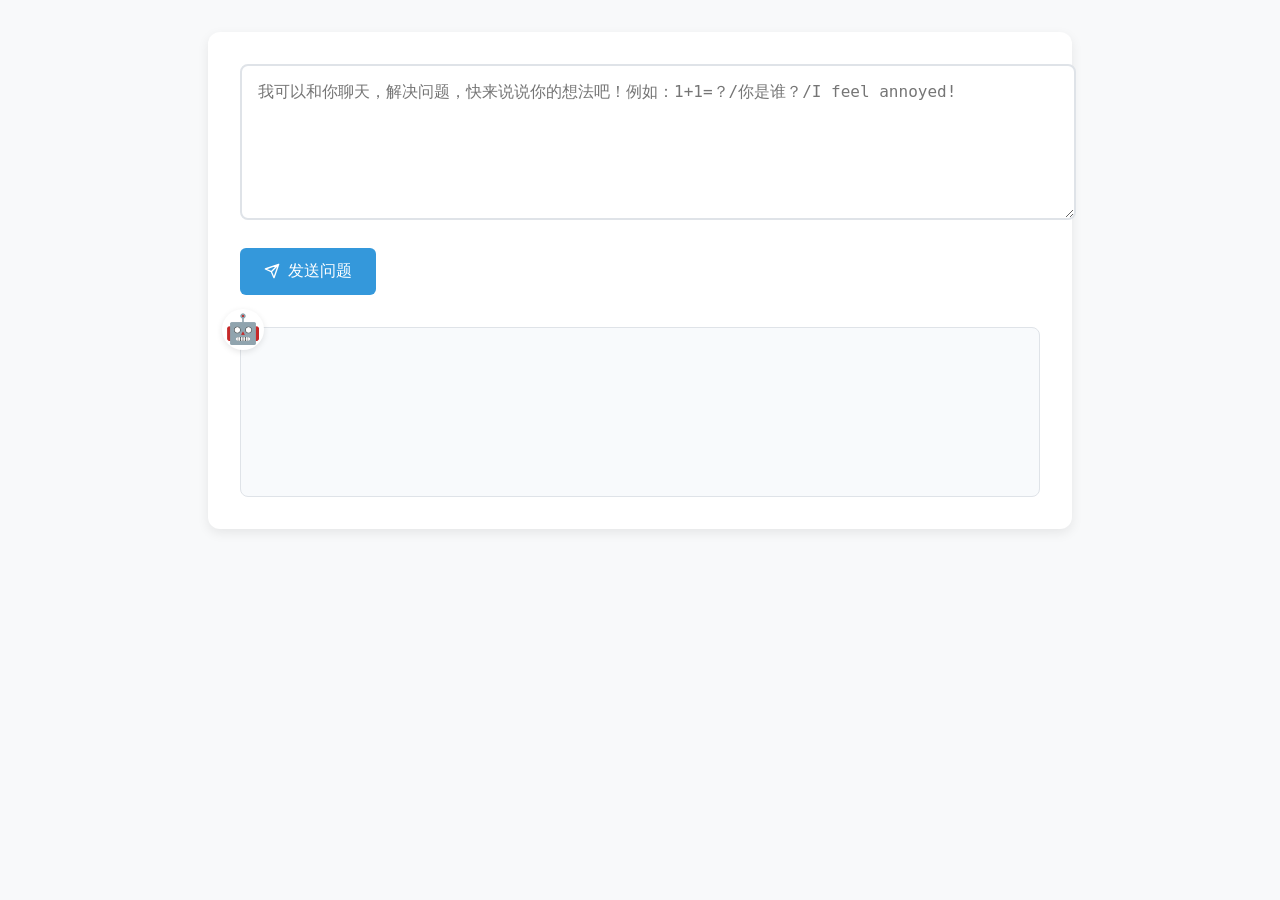
<file: v2.0.0/AI.html>
<!DOCTYPE html>
<html lang="zh-CN">
<head>
    <meta charset="UTF-8">
    <meta name="viewport" content="width=device-width, initial-scale=1.0">
    <title>DeepSeek 智能助手</title>
    <style>
        :root {
            --primary-color: #2c3e50;
            --accent-color: #3498db;
            --background: #f8f9fa;
            --border-color: #dfe3e8;
            --text-primary: #2c3e50;
        }

        body {
            font-family: 'Segoe UI', system-ui, sans-serif;
            line-height: 1.2;
            margin: 0;
            padding: 2rem;
            background: var(--background);
            color: var(--text-primary);
        }

        #chat-container {
            max-width: 800px;
            margin: 0 auto;
            background: white;
            border-radius: 12px;
            box-shadow: 0 4px 12px rgba(0, 0, 0, 0.08);
            padding: 2rem;
        }

        #input {
            width: 100%;
            padding: 1rem;
            border: 2px solid var(--border-color);
            border-radius: 8px;
            resize: vertical;
            min-height: 120px;
            margin-bottom: 1.5rem;
            transition: border-color 0.3s ease;
            font-size: 1rem;
        }

        #input:focus {
            outline: none;
            border-color: var(--accent-color);
            box-shadow: 0 0 0 3px rgba(52, 152, 219, 0.1);
        }

        button {
            background: var(--accent-color);
            color: white;
            border: none;
            padding: 0.8rem 1.5rem;
            border-radius: 6px;
            cursor: pointer;
            font-size: 1rem;
            transition: 
                background 0.3s ease,
                transform 0.1s ease;
            display: flex;
            align-items: center;
            gap: 0.5rem;
        }

        button:hover {
            background: #2980b9;
        }

        button:active {
            transform: scale(0.98);
        }

        #response {
            margin-top: 2rem;
            padding: 1.5rem;
            background: #f8fafc;
            border-radius: 8px;
            border: 1px solid var(--border-color);
            white-space: pre-wrap;
            min-height: 120px;
            position: relative;
        }

        #response::before {
            content: "🤖";
            position: absolute;
            left: -1.2rem;
            top: -1.2rem;
            font-size: 1.8rem;
            background: white;
            border-radius: 50%;
            padding: 0.2rem;
            box-shadow: 0 2px 6px rgba(0, 0, 0, 0.1);
        }

        .loading {
            position: relative;
            opacity: 0.8;
        }

        .loading::after {
            content: "···";
            display: inline-block;
            animation: dotPulse 1.5s infinite;
        }

        @keyframes dotPulse {
            0%, 20% { content: "·  "; }
            40% { content: "·· "; }
            60%, 100% { content: "···"; }
        }

        @media (max-width: 768px) {
            body {
                padding: 1rem;
            }
            
            #chat-container {
                padding: 1.5rem;
            }
            
            #input {
                min-height: 100px;
            }
        }
    </style>
</head>
<body>
    <div id="chat-container">
        <textarea 
            id="input"
            rows="4"
            maxlength="2048"
            placeholder="我可以和你聊天，解决问题，快来说说你的想法吧！例如：1+1=？/你是谁？/I feel annoyed!"
        ></textarea>
        <button onclick="sendToOllama()">
            <svg xmlns="http://www.w3.org/2000/svg" width="16" height="16" viewBox="0 0 24 24" fill="none" stroke="currentColor" stroke-width="2" stroke-linecap="round" stroke-linejoin="round">
                <path d="M22 2 11 13M22 2l-7 20-4-9-9-4 20-7z"/>
            </svg>
            发送问题
        </button>
        <div id="response"></div>
    </div>

    <script>
        async function sendToOllama() {
            const input = document.getElementById('input').value.trim();
            const responseDiv = document.getElementById('response');
            const btn = document.querySelector('button');

            if (!input) {
                responseDiv.textContent = '⚠️ 请输入有效的问题内容';
                return;
            }

            try {
                btn.disabled = true;
                responseDiv.classList.add('loading');
                responseDiv.textContent = '思考中';

                const options = {
                    method: 'POST',
                    headers: {
                        'Authorization': 'Bearer sk-***',
                        'Content-Type': 'application/json'
                    },
                    body: JSON.stringify({
                        model: "deepseek-ai/DeepSeek-R1-0528-Qwen3-8B",
                        messages: [{ role: "user", content: input }],
                        stream: false,
                        max_tokens: 4096,
                        temperature: 0.7,
                        top_p: 0.7,
                        top_k: 50,
                        frequency_penalty: 0.5,
                    })
                };

                const resp = await fetch('https://api.siliconflow.cn/v1/chat/completions', options);
                
                if (!resp.ok) throw new Error(`HTTP错误 ${resp.status}`);
                
                const data = await resp.json();
                responseDiv.innerHTML = `
                    <div style="color: var(--accent-color); margin-bottom: 0.8rem;">🗨️ 你的提问：</div>
                    <div style="margin-bottom: 1.2rem;">${input}</div>
                    <div style="color: var(--accent-color); margin-bottom: 0.8rem;">🤖 AI回复：</div>
                    <div>${data.choices[0].message.content}</div>
                `;
                
            } catch (error) {
                console.error('请求失败:', error);
                responseDiv.textContent = `❌ 请求失败: ${error.message}`;
            } finally {
                btn.disabled = false;
                responseDiv.classList.remove('loading');
            }
        }
    </script>
</body>
</html>
</file>
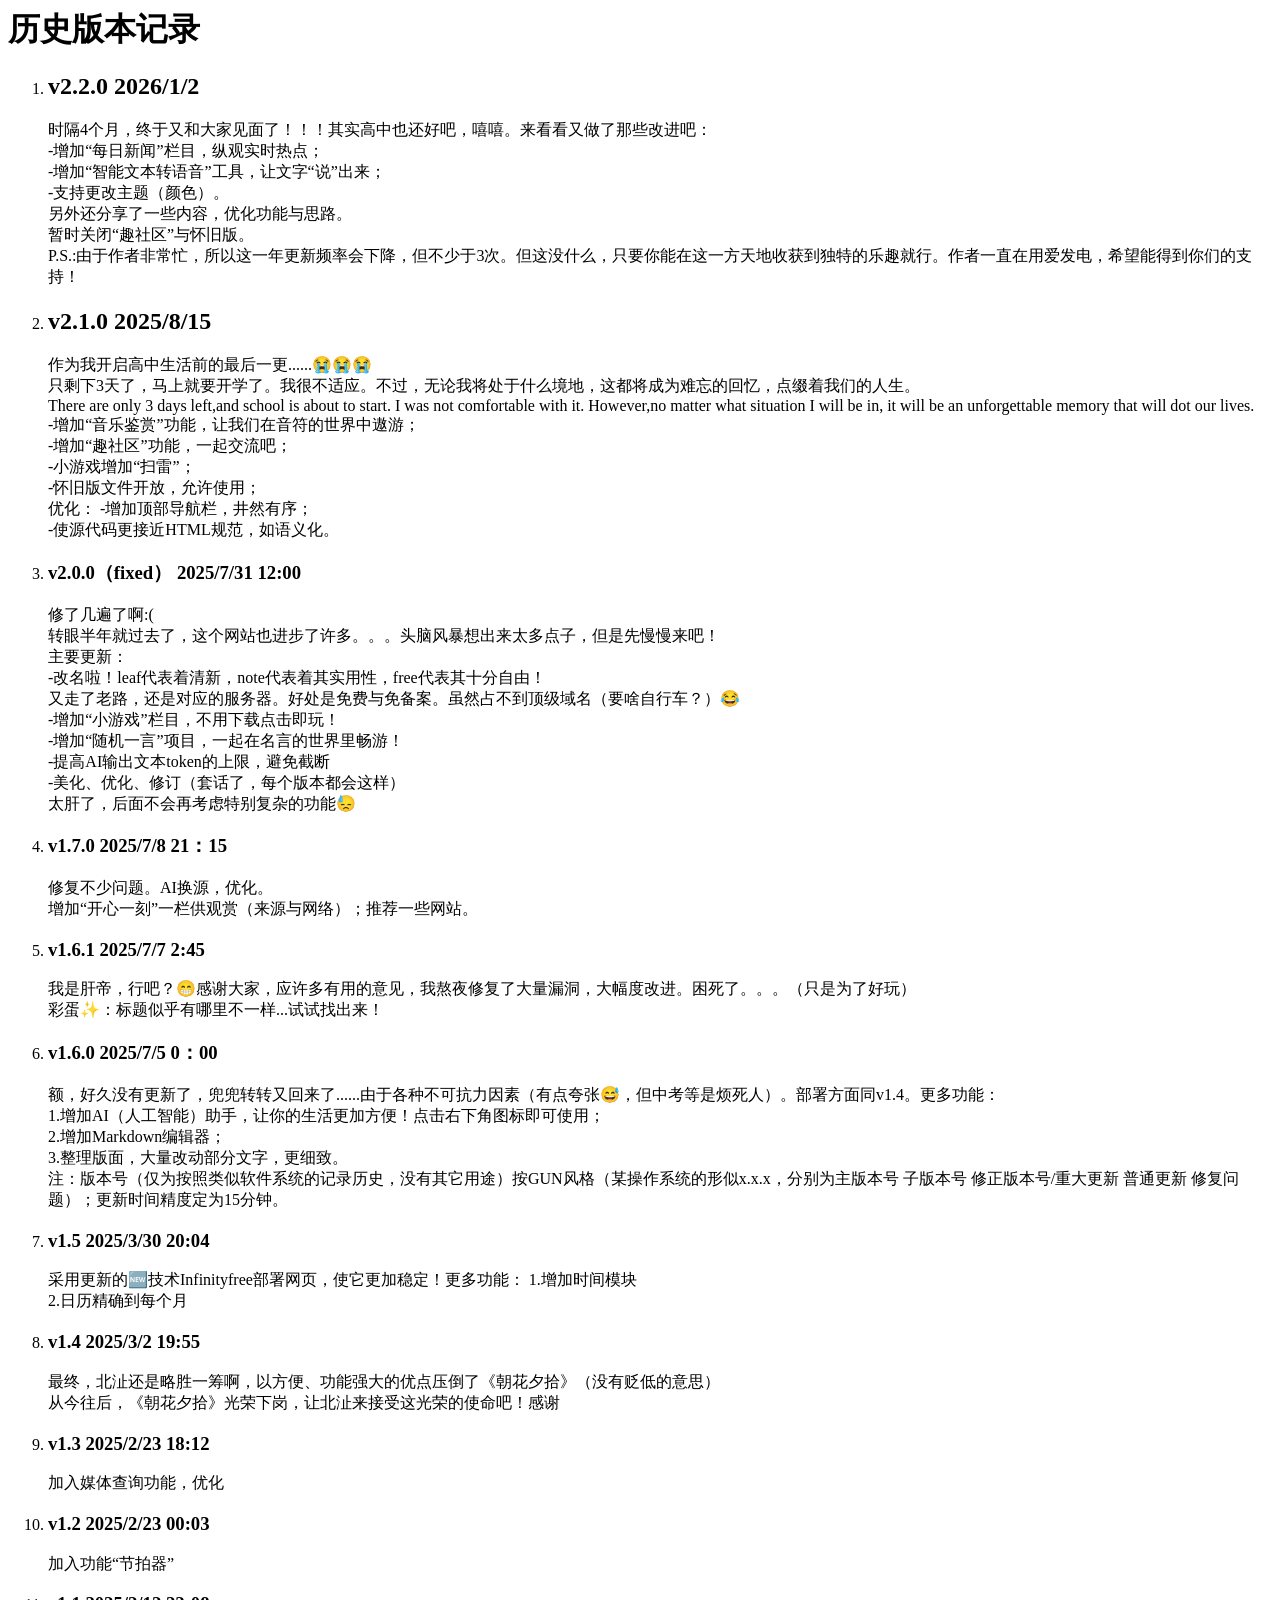
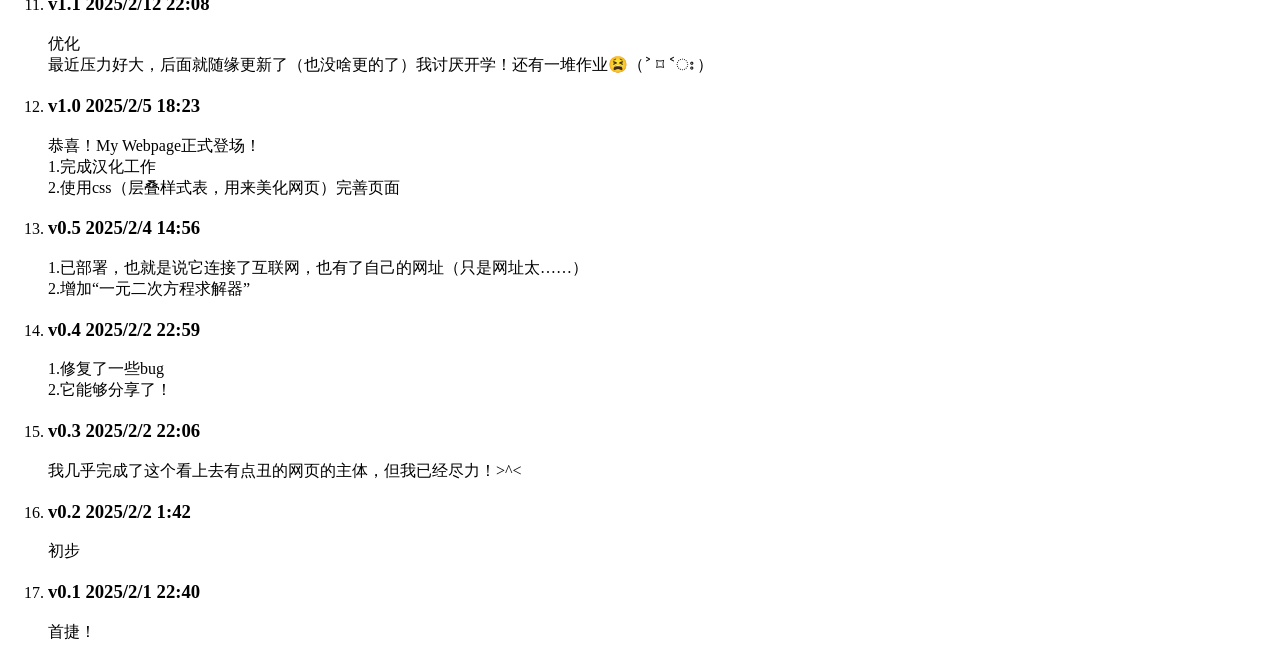
<file: v2.2.0/html/History.html>
<html>

<body>
	<h1>历史版本记录</h1>
	<ol>
		<li>
			<h2>v2.2.0 2026/1/2</h2>
			<p>时隔4个月，终于又和大家见面了！！！其实高中也还好吧，嘻嘻。来看看又做了那些改进吧：<br>
				-增加“每日新闻”栏目，纵观实时热点；<br>
				-增加“智能文本转语音”工具，让文字“说”出来；<br>
				-支持更改主题（颜色）。<br>
				另外还分享了一些内容，优化功能与思路。<br>
				暂时关闭“趣社区”与怀旧版。<br>
				P.S.:由于作者非常忙，所以这一年更新频率会下降，但不少于3次。但这没什么，只要你能在这一方天地收获到独特的乐趣就行。作者一直在用爱发电，希望能得到你们的支持！
			</p>
		</li>
		<li>
		<h2>v2.1.0 2025/8/15</h2>
		<p>作为我开启高中生活前的最后一更......😭😭😭<br />
			只剩下3天了，马上就要开学了。我很不适应。不过，无论我将处于什么境地，这都将成为难忘的回忆，点缀着我们的人生。<br />
			There are only 3 days left,and school is about to start. I was not comfortable with it.
			However,no matter what situation I will be in,
			it will be an unforgettable memory that will dot our lives.<br />
			-增加“音乐鉴赏”功能，让我们在音符的世界中遨游；<br />
			-增加“趣社区”功能，一起交流吧；<br />
			-小游戏增加“扫雷”；<br />
			-怀旧版文件开放，允许使用；<br />
			优化：
			-增加顶部导航栏，井然有序；<br />
			-使源代码更接近HTML规范，如语义化。</p>
		</li>
		<li>
			<h3>v2.0.0（fixed） 2025/7/31 12:00</h3>
			<p> 修了几遍了啊:&#40; <br />
				转眼半年就过去了，这个网站也进步了许多。。。头脑风暴想出来太多点子，但是先慢慢来吧！<br />
				主要更新：<br />
				-改名啦！leaf代表着清新，note代表着其实用性，free代表其十分自由！<br />
				又走了老路，还是对应的服务器。好处是免费与免备案。虽然占不到顶级域名（要啥自行车？）😂<br />
				-增加“小游戏”栏目，不用下载点击即玩！ <br />
				-增加“随机一言”项目，一起在名言的世界里畅游！<br />
				-提高AI输出文本token的上限，避免截断<br />
				-美化、优化、修订（套话了，每个版本都会这样）<br />
				太肝了，后面不会再考虑特别复杂的功能😓</p>
		</li>
		<li>
			<h3>v1.7.0 2025/7/8 21：15</h3>
			<p>修复不少问题。AI换源，优化。<br />
				增加“开心一刻”一栏供观赏（来源与网络）；推荐一些网站。</p>

		</li>
		<li>
			<h3>v1.6.1 2025/7/7 2:45</h3>
			<p>我是肝帝，行吧？😁感谢大家，应许多有用的意见，我熬夜修复了大量漏洞，大幅度改进。困死了。。。（只是为了好玩）<br />
				彩蛋✨：标题似乎有哪里不一样...试试找出来！</p>
		</li>
		<li>
			<h3>v1.6.0 2025/7/5 0：00</h3>
			<p>额，好久没有更新了，兜兜转转又回来了......由于各种不可抗力因素（有点夸张😅，但中考等是烦死人）。部署方面同v1.4。更多功能：<br />
				1.增加AI（人工智能）助手，让你的生活更加方便！点击右下角图标即可使用；<br />
				2.增加Markdown编辑器；<br />
				3.整理版面，大量改动部分文字，更细致。<br />
				注：版本号（仅为按照类似软件系统的记录历史，没有其它用途）按GUN风格（某操作系统的形似x.x.x，分别为主版本号 子版本号 修正版本号/重大更新 普通更新 修复问题）；更新时间精度定为15分钟。</p>
		</li>
		<li>
			<h3>v1.5 2025/3/30 20:04</h3>
			<p>采用更新的🆕技术Infinityfree部署网页，使它更加稳定！更多功能：
				1.增加时间模块 <br />
				2.日历精确到每个月</p>
		</li>
		<li>
			<h3>v1.4 2025/3/2 19:55</h3>
			<p>最终，北沚还是略胜一筹啊，以方便、功能强大的优点压倒了《朝花夕拾》（没有贬低的意思）<br />
				从今往后，《朝花夕拾》光荣下岗，让北沚来接受这光荣的使命吧！感谢</p>
		<li>
			<h3>v1.3 2025/2/23 18:12</h3>
			<p>加入媒体查询功能，优化</p>
		</li>
		<li>
			<h3>v1.2 2025/2/23 00:03</h3>
			<p>加入功能“节拍器”</p>
		</li>
		<li>
			<h3>v1.1 2025/2/12 22:08</h3>
			<p>优化 <br />
				最近压力好大，后面就随缘更新了（也没啥更的了）我讨厌开学！还有一堆作业😫（˃ ⌑ ˂ഃ ）</p>
		</li>
		<li>
			<h3>v1.0 2025/2/5 18:23</h3>
			<p>恭喜！My Webpage正式登场！<br />
				1.完成汉化工作 <br />
				2.使用css（层叠样式表，用来美化网页）完善页面</p>
		</li>
		<li>
			<h3>v0.5 2025/2/4 14:56</h3>
			<p>1.已部署，也就是说它连接了互联网，也有了自己的网址（只是网址太……）<br />
				2.增加“一元二次方程求解器”</p>
		</li>
		<li>
			<h3>v0.4 2025/2/2 22:59</h3>
			<p>1.修复了一些bug <br />
				2.它能够分享了！</p>
		</li>
		<li>
			<h3>v0.3 2025/2/2 22:06</h3>
			<p>我几乎完成了这个看上去有点丑的网页的主体，但我已经尽力！>^&#60;</p>
		</li>
		<li>
			<h3>v0.2 2025/2/2 1:42</h3>
			<p>初步</p>
		</li>
		<li>
			<h3>v0.1 2025/2/1 22:40</h3>
			<p>首捷！</p>
		</li>
	</ol>
</body>

</html>
</file>
